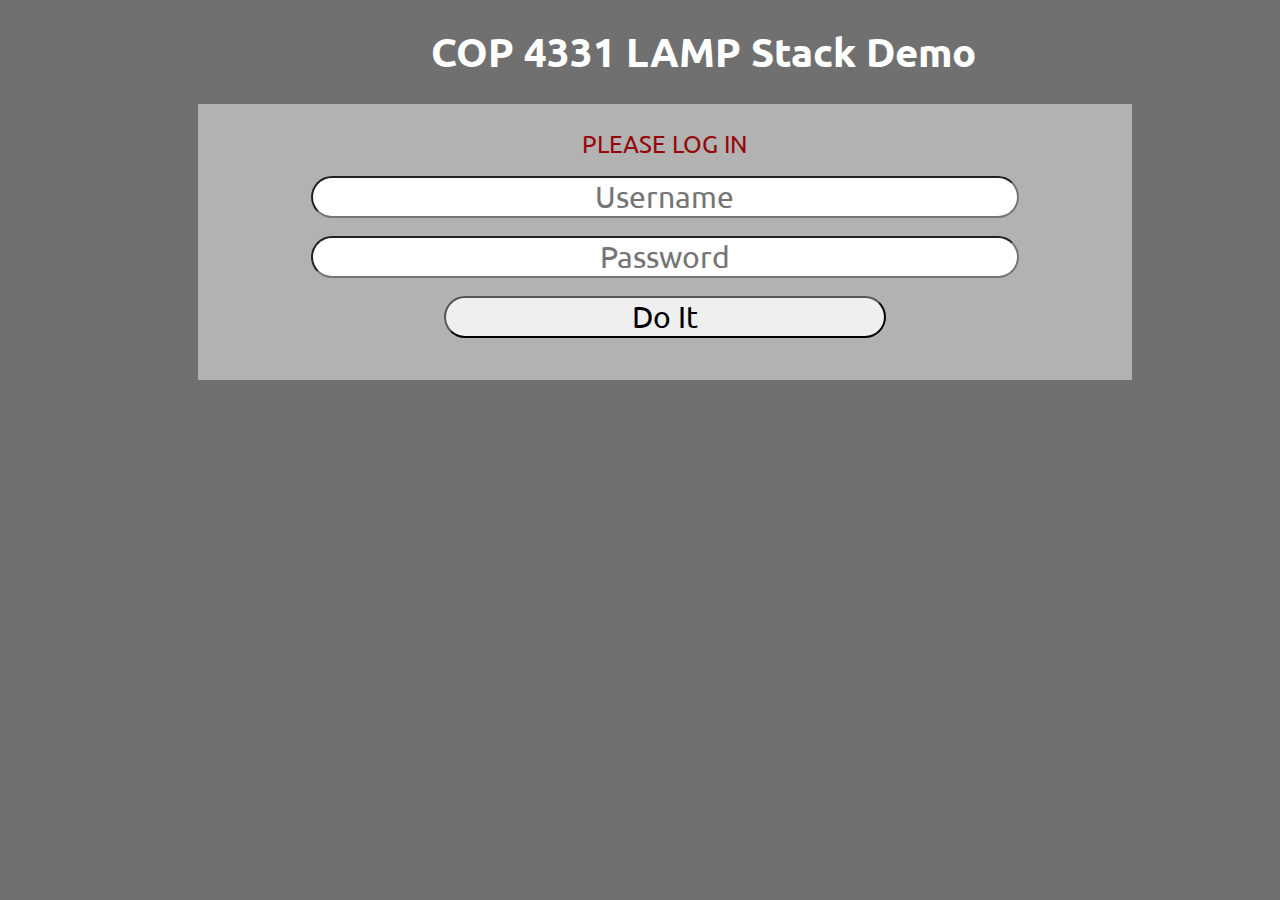
<file: LAMP Stack (1)/LAMP Stack/index.html>
<html>
<head>
	<title>COP 4331 LAMP Stack Demo</title>
	<script type="text/javascript" src="js/md5.js"></script>
	<script type="text/javascript" src="js/code.js"></script>
    <link href="css/styles.css" rel="stylesheet">	
    <link href="https://fonts.googleapis.com/css?family=Ubuntu" rel="stylesheet">
</head>
<body>

<h1 id="title">COP 4331 LAMP Stack Demo</h1>

<div id="loginDiv">
	<span id="inner-title">PLEASE LOG IN</span>
	<input type="text" id="loginName" placeholder="Username" /><br />
	<input type="password" id="loginPassword" placeholder="Password"/><br />
	<button type="button" id="loginButton" class="buttons" onclick="doLogin();"> Do It </button>
	<span id="loginResult"></span>
</div>

</body>
</html>
</file>
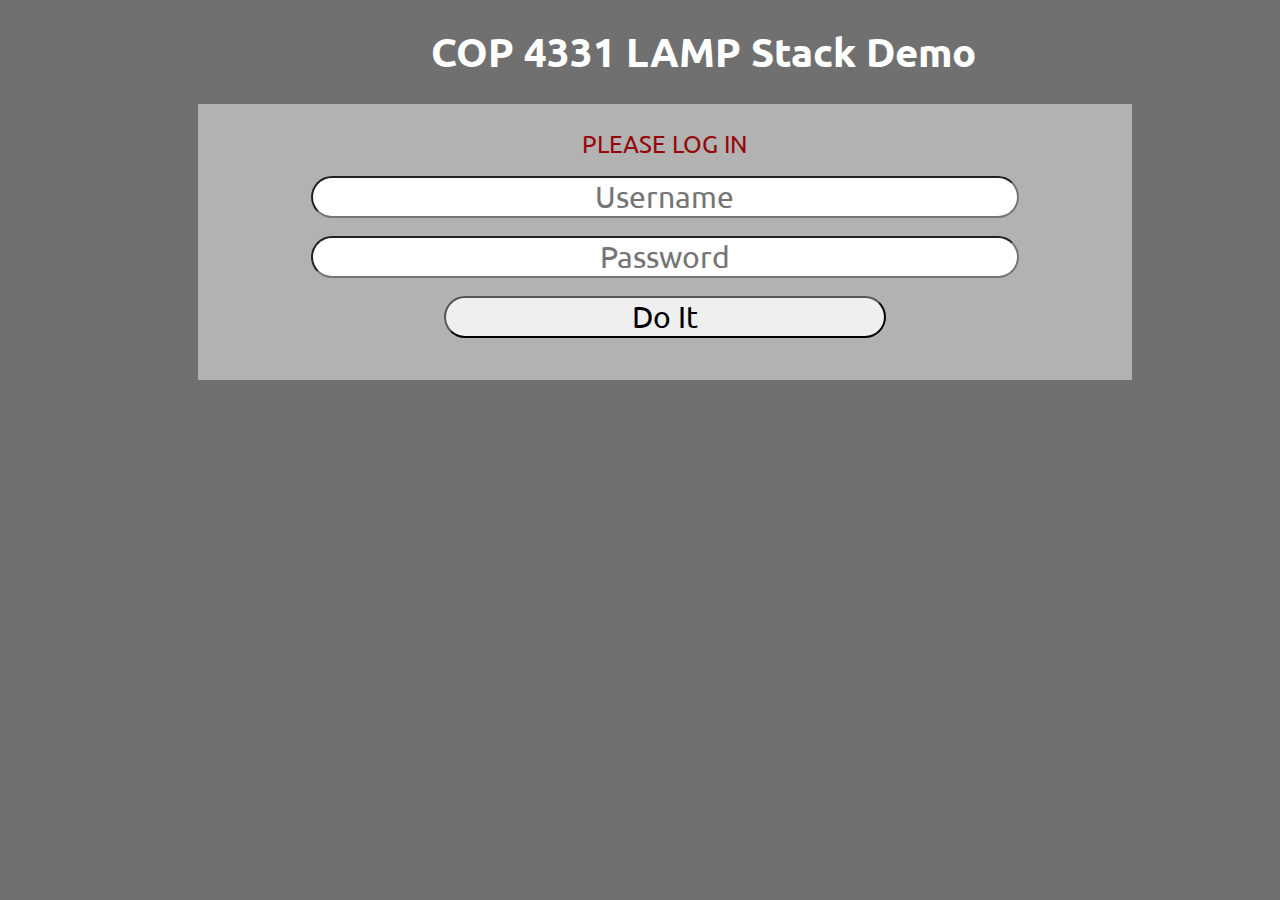
<file: LAMP Stack (1)/LAMP Stack/color.html>
<html>
<head>
	<title>COP 4331 LAMP Stack Demo</title>
	<script type="text/javascript" src="js/code.js"></script>
    <link href="css/styles.css" rel="stylesheet">	
    <link href="https://fonts.googleapis.com/css?family=Ubuntu" rel="stylesheet">
	
	<script type="text/javascript">
	document.addEventListener('DOMContentLoaded', function() 
	{
		readCookie();
	}, false);
	</script>
	
</head>
<body>

<h1 id="title">COP 4331 LAMP Stack Demo</h1>

<div id="loggedInDiv">
	<span id="userName"></span><br />
	<button type="button" id="logoutButton" class="buttons" onclick="doLogout();"> Log Out </button>
</div>

<div id="accessUIDiv">
	<br />

	<input type="text" id="searchText" placeholder="Color To Search For"/>
	<button type="button" id="searchColorButton" class="buttons" onclick="searchColor();"> Search Color </button><br />
	<span id="colorSearchResult"></span>
	<p id="colorList">
	</p><br /><br />

	<input type="text" id="colorText" placeholder="Color To Add">
	<button type="button" id="addColorButton" class="buttons" onclick="addColor();"> Add Color </button><br />
	<span id="colorAddResult"></span>
</div>

</body>
</html>
</file>
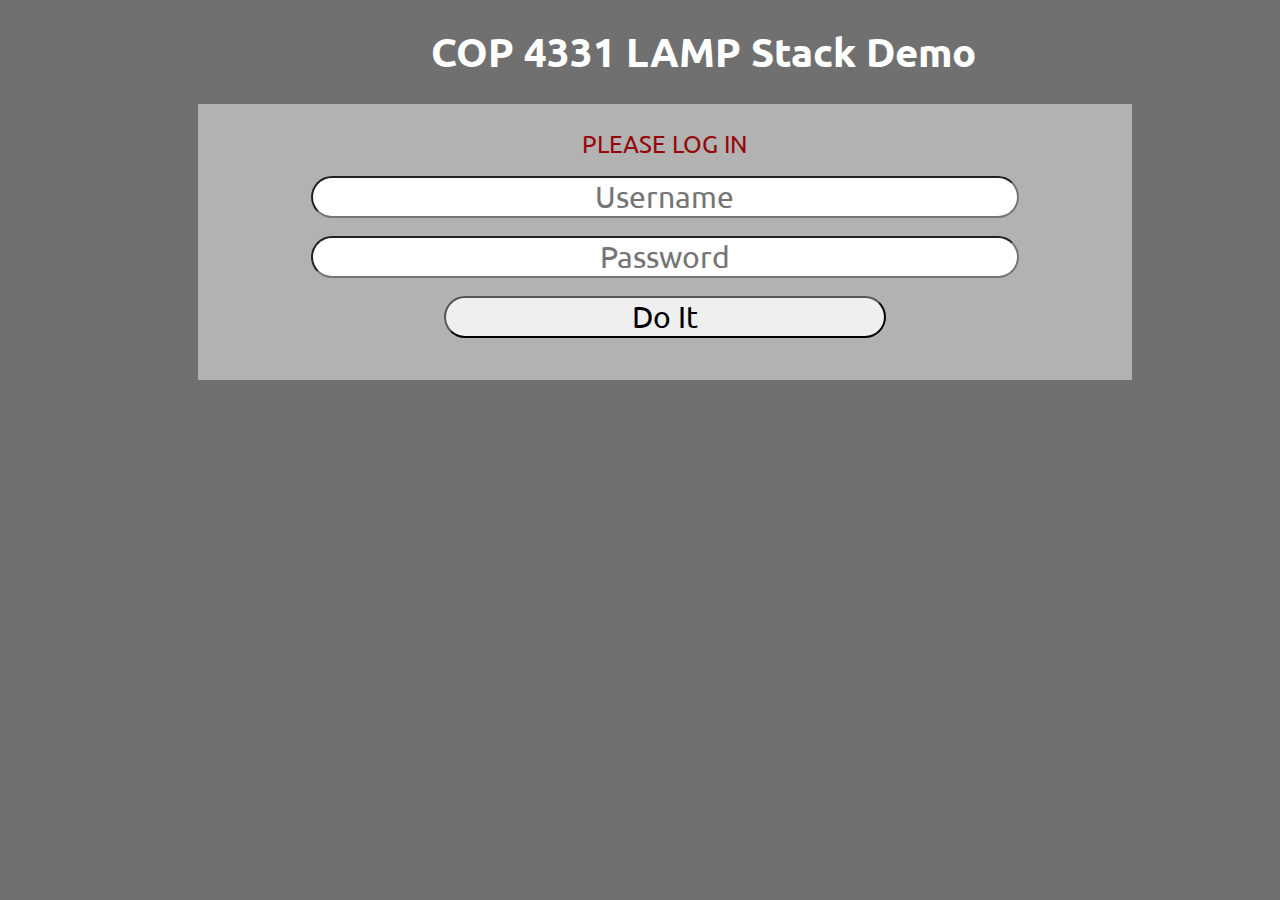
<file: LAMP Stack (1)/LAMP Stack/contacts.html>
<!DOCTYPE html>
<html>
<head>
    <title>COP 4331 Personal Contact Manager</title>
    <script type="text/javascript" src="js/contacts.js"></script>
    <link href="css/styles.css" rel="stylesheet">
    <link href="https://fonts.googleapis.com/css?family=Ubuntu" rel="stylesheet">

    <script type="text/javascript">
        document.addEventListener('DOMContentLoaded', function () {
            readCookie();
        }, false);
    </script>
</head>
<body>

    <h1 id="title">COP 4331 Personal Contact Manager</h1>

    <div id="loggedInDiv">
        <span id="userName"></span><br />
    </div>

    <div id="accessUIDiv">
        <br />

        <!-- Search Contacts Section -->
        <div class="contact-section" style="background-color: #f8e1acd5;">
            <h2 class="section-title" style="color: black;" >Search Contacts</h2>
            <input type="text" id="searchText" placeholder="Search by name, phone, or email" />
            <button type="button" id="searchContactButton" class="buttons" onclick="searchContact();">Search Contacts</button><br />
            <span id="contactSearchResult"></span>
            <div id="contactList"></div>
        </div>

        <br /><br />

        <!-- Add Contact Section -->
        <div class="contact-section" style="background-color: #f8e1acd5;">
            <h2 class="section-title" style="color: black;" >Add New Contact</h2>
            <input type="text" id="firstNameText" placeholder="First Name">
            <input type="text" id="lastNameText" placeholder="Last Name"><br />
            <input type="text" id="phoneText" placeholder="Phone Number">
            <input type="email" id="emailText" placeholder="Email Address"><br />
            <button type="button" id="addContactButton" class="buttons" onclick="addContact();">Add Contact</button><br />
            <span id="contactAddResult"></span>
        </div>

        <br /><br />

        <!-- Edit/Delete Contact Section -->
        <div class="contact-section" style="background-color: #f8e1acd5;">
            <h2 class="section-title" style="color: rgb(239, 41, 41);" >Edit/Delete Contact</h2>
            <p>Search for a contact above, then click "Edit" or "Delete" next to their information.</p>
        </div>
    </div>

    <!-- Side Bar section -->
    <div id="rightSidebar">
        <button class="sidebar-button" onclick="doLogout();">Log Out</button>
        <button class="sidebar-button" onclick="goToContacts();">Search Contacts</button>
    </div>

</body>
</html>
</file>
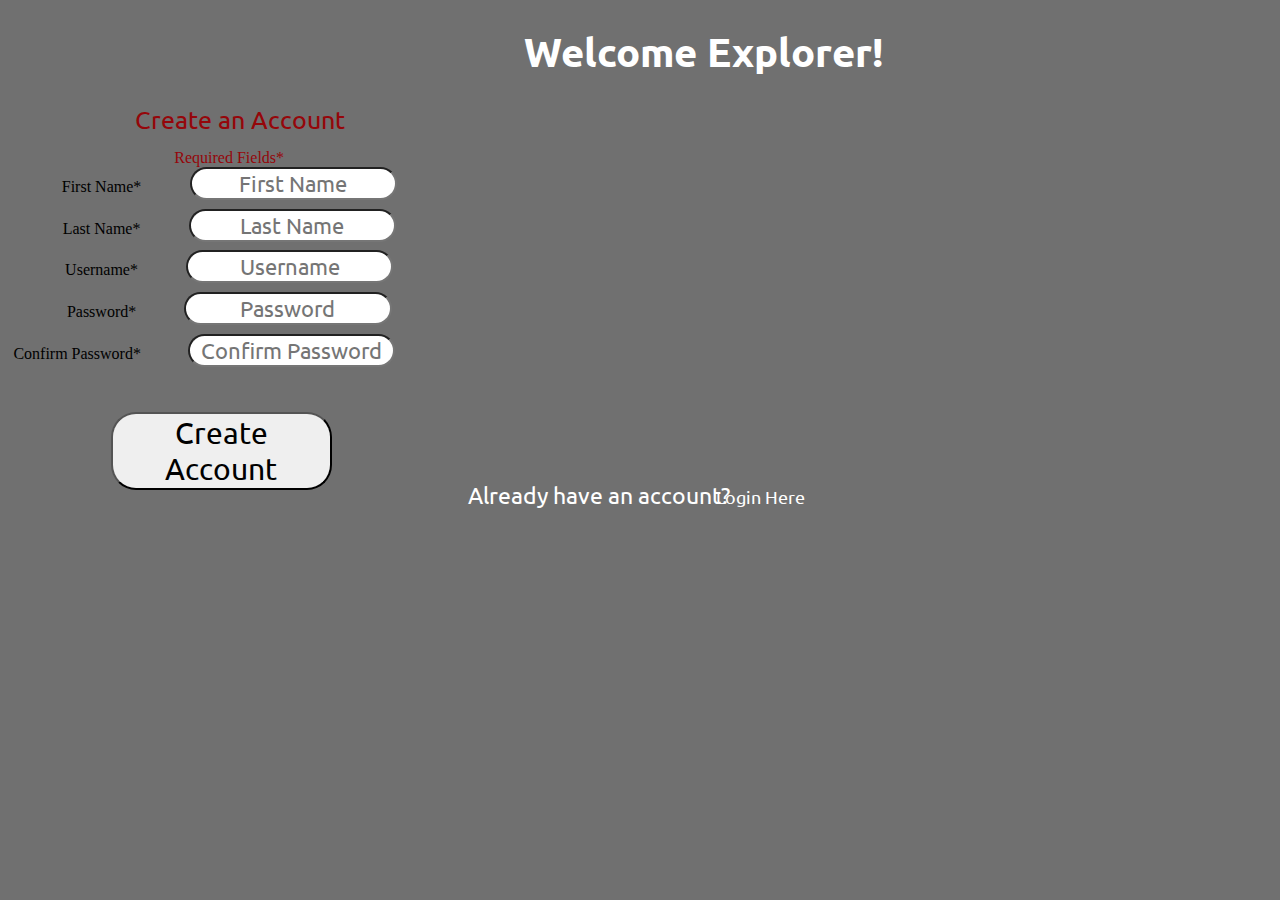
<file: LAMP Stack (1)/LAMP Stack/register.html>
<!DOCTYPE html>
<html>
<head>
	<title>Welcome Explorer!</title>
	<script type="text/javascript" src="js/md5.js"></script>
	<script type="text/javascript" src="js/code.js"></script>
    <link href="css/styles.css" rel="stylesheet">	
    <link href="https://fonts.googleapis.com/css?family=Ubuntu" rel="stylesheet">
</head>
<body>

<h1 id="title">Welcome Explorer!</h1>

<div id="loginDivReg" style="width: 35%; text-align: center;">
	<span id="inner-title" style="margin-bottom: 3%; font-size: 25px">Create an Account</span>
	<span id="required" style="color: #95060a; margin-top: -90px;">Required Fields*</span><br>
	<span id="labels">First Name*</span>
	<input type="text" id="registerFirstName" class= "inputtext" style="font-size: 22px; width: 45%;" placeholder="First Name" /><br />
	<span id="labels">Last Name*</span>
	<input type="text" id="registerLastName" class= "inputtext" style="font-size: 22px; width: 45%;" placeholder="Last Name" /><br />
	<span id="labels">Username*</span>
	<input type="text" id="registerUsername" class= "inputtext" style="font-size: 22px; width: 45%;" placeholder="Username" /><br />
	<span id="labels">Password*</span>
	<input type="password" id="registerPassword" class= "inputtext" style="font-size: 22px; width: 45%;" placeholder="Password"/><br />
	<span id="labels" style="margin-left: -50px;">Confirm Password*</span>
	<input type="password" id="confirmPassword" class= "inputtext" style="font-size: 22px; width: 45%; margin-left: 43px;" placeholder="Confirm Password"/><br />
    <span id="registerResult"> </style></span><br><br>
	<button type="button" id="registerButton" class="buttons" style="text-align: center; margin-left: -16px;" onclick="doRegister();"> Create Account </button>
	
</div>

<div id="loginLinkDiv" style="text-align: center; margin-top: -10px;">
	<span style="color: #FFFFFF; font-family: 'Ubuntu', sans-serif; font-size: 23px;">Already have an account? </span>
	<button type="button" id="loginLinkButton" class="buttons" onclick="goToLogin();" 
	style="width: 8%; font-size: 18px; margin-left: -25px; background-color: transparent; color: rgb(255, 255, 255); border: none; ">Login Here</button>
</div>

<script type="text/javascript">


//New Code for Register

const API_BASE = 'http://cop4331summer2025.xyz/LAMPAPI';

function doRegister() {
    const firstName = document.getElementById('registerFirstName').value;
    const lastName = document.getElementById('registerLastName').value;
    const username = document.getElementById('registerUsername').value;
    const password = document.getElementById('registerPassword').value;
    const confirmPassword = document.getElementById('confirmPassword').value;
    
    document.getElementById('registerResult').innerHTML = "";

    // Validation - same as before
    if(firstName === "" || lastName === "" || username === "" || password === "") {
        document.getElementById('registerResult').innerHTML = "Please fill in all fields";
        document.getElementById('registerResult').style.color = "#95060a";
        return;
    }

    if(password !== confirmPassword) {
        document.getElementById('registerResult').innerHTML = "Passwords do not match";
        document.getElementById('registerResult').style.color = "#95060a";
        return;
    }

    if(password.length < 6) {
        document.getElementById('registerResult').innerHTML = "Password must be at least 6 characters long";
        document.getElementById('registerResult').style.color = "#95060a";
        return;
    }

    // Show "Creating account..." message
    document.getElementById('registerResult').innerHTML = "Creating account...";
    document.getElementById('registerResult').style.color = "#0066cc";
    
    const testData = {
        firstName: firstName,
        lastName: lastName,
        login: username,
        password: password
    };
    
 
    fetch(API_BASE + '/Register.php', {
        method: 'POST',
        headers: {
            'Content-Type': 'application/json',
        },
        body: JSON.stringify(testData)
    })
    .then(response => response.text())
    .then(data => {
        try {
            const json = JSON.parse(data);
            if (json.error === "") {
                document.getElementById('registerResult').innerHTML = "Account created successfully! Logging you in...";
                document.getElementById('registerResult').style.color = "#008000";
                
                // Auto-login after successful registration
                setTimeout(function() {
                    autoLogin(username, password);
                }, 1000);
            } else {
                document.getElementById('registerResult').innerHTML = json.error;
                document.getElementById('registerResult').style.color = "#95060a";
            }
        } catch (e) {
            document.getElementById('registerResult').innerHTML = "Registration failed - Invalid response";
            document.getElementById('registerResult').style.color = "#95060a";
        }
    })
    .catch(error => {
        document.getElementById('registerResult').innerHTML = "Network error: " + error;
        document.getElementById('registerResult').style.color = "#95060a";
    });
}

function autoLogin(username, password) {
    const loginData = {
        login: username,
        password: password
    };
    
    fetch(API_BASE + '/Login.php', {
        method: 'POST',
        headers: {
            'Content-Type': 'application/json',
        },
        body: JSON.stringify(loginData)
    })
    .then(response => response.text())
    .then(data => {
        try {
            const json = JSON.parse(data);
            if (json.id && json.id > 0) {
                // Login successful - save user info and redirect
                saveCookie(json.firstName, json.lastName, json.id);
                window.location.href = "color.html";
            } else {
                document.getElementById('registerResult').innerHTML = "Registration successful but login failed. Please login manually.";
                document.getElementById('registerResult').style.color = "#95060a";
                setTimeout(function() {
                    window.location.href = "index.html";
                }, 2000);
            }
        } catch (e) {
            document.getElementById('registerResult').innerHTML = "Registration successful but login failed. Please login manually.";
            document.getElementById('registerResult').style.color = "#95060a";
            setTimeout(function() {
                window.location.href = "index.html";
            }, 2000);
        }
    })
    .catch(error => {
        document.getElementById('registerResult').innerHTML = "Registration successful but login failed. Please login manually.";
        document.getElementById('registerResult').style.color = "#95060a";
        setTimeout(function() {
            window.location.href = "index.html";
        }, 2000);
    });
}

function saveCookie(firstName, lastName, userId) {
    let minutes = 20;
    let date = new Date();
    date.setTime(date.getTime()+(minutes*60*1000));	
    document.cookie = "firstName=" + firstName + ",lastName=" + lastName + ",userId=" + userId + ";expires=" + date.toGMTString();
}

function goToLogin() {
    window.location.href = "index.html";
}

// Add Enter key support
document.addEventListener('DOMContentLoaded', function() {
	document.addEventListener('keypress', function(e) {
		if (e.key === 'Enter') {
			doRegister();
		}
	});
});
</script>

</body>
</html>
</file>
<file: LAMP Stack (1)/LAMP Stack/css/styles.css>
body 
{
    background-color: #707070;
}

#title 
{
    font-size: 40px;
    width: 100%;
    margin: 2% 5%;
    text-align: center;
    font-family: 'Ubuntu', sans-serif;
    color: #FFFFFF;
}

#loginDiv
{
    font-size: 30px;
    width: 70%;
    margin-left: 15%;
    padding: 25px;
    background-color: #b2b2b2;
}

#loggedInDiv
{
    font-size: 30px;
    width: 70%;
    margin-left: 15%;
    padding: 25px;
    background-color: #b2b2b2;
}

#accessUIDiv
{
    font-size: 30px;
    width: 70%;
    margin-left: 15%;
    padding: 25px;
    background-color: #b2b2b2;
}

.buttons
{
    font-size: 30px;
    border-radius: 25px;
    width: 50%;
    margin-left: 25%;
    font-family: 'Ubuntu', sans-serif;
}

.buttons:hover{
    background-color: #00d5124f;
    color: #FFFFFF;
    opacity: 50%;
}

#loginName
{
	font-size: 30px;
}
#loginPassword
{
	font-size: 30px;
}
#searchText
{
	font-size: 30px;
}
#colorText
{
	font-size: 30px;
}

input[type="text"],input[type="password"]{
    border-radius: 25px;
    text-align: center;
    width: 80%;
    margin-left: 10%;
    margin-bottom: 2%;
    font-family: 'Ubuntu', sans-serif;
}

#inner-title{
    display: inline-block;
    font-size: 0.8em;
    width: 90%;
    text-align: center;
    margin-left: 5%;
    margin-bottom: 2%;
    font-family: 'Ubuntu', sans-serif;
    color: #95060a;
}

#loginResult{
    display: inline-block;
    font-size: 0.8em;
    width: 90%;
    text-align: center;
    margin-left: 5%;
    margin-bottom: 2%;
    font-family: 'Ubuntu', sans-serif;
    color: #95060a;
}

#userName{
    display: inline-block;
    width: 80%;
    margin-left: 10%;
    text-align: center;
}

#logoutButton{
    width: 20%;
    margin-left: 40%;
}

select{
    width: 30%;
    margin-left: 35%;
    margin-top: 2%;
    font-size: 0.75em;
    font-family: 'Ubuntu', sans-serif;
}

#colorSearchResult{
    display: none;
}

#colorAddResult{
    display: inline-block;
    font-size: 0.8em;
    width: 90%;
    text-align: center;
    margin-left: 5%;
    margin-top: 2%;
    margin-bottom: 1%;
    font-family: 'Ubuntu', sans-serif;
    color: #95060a;
}
</file>
